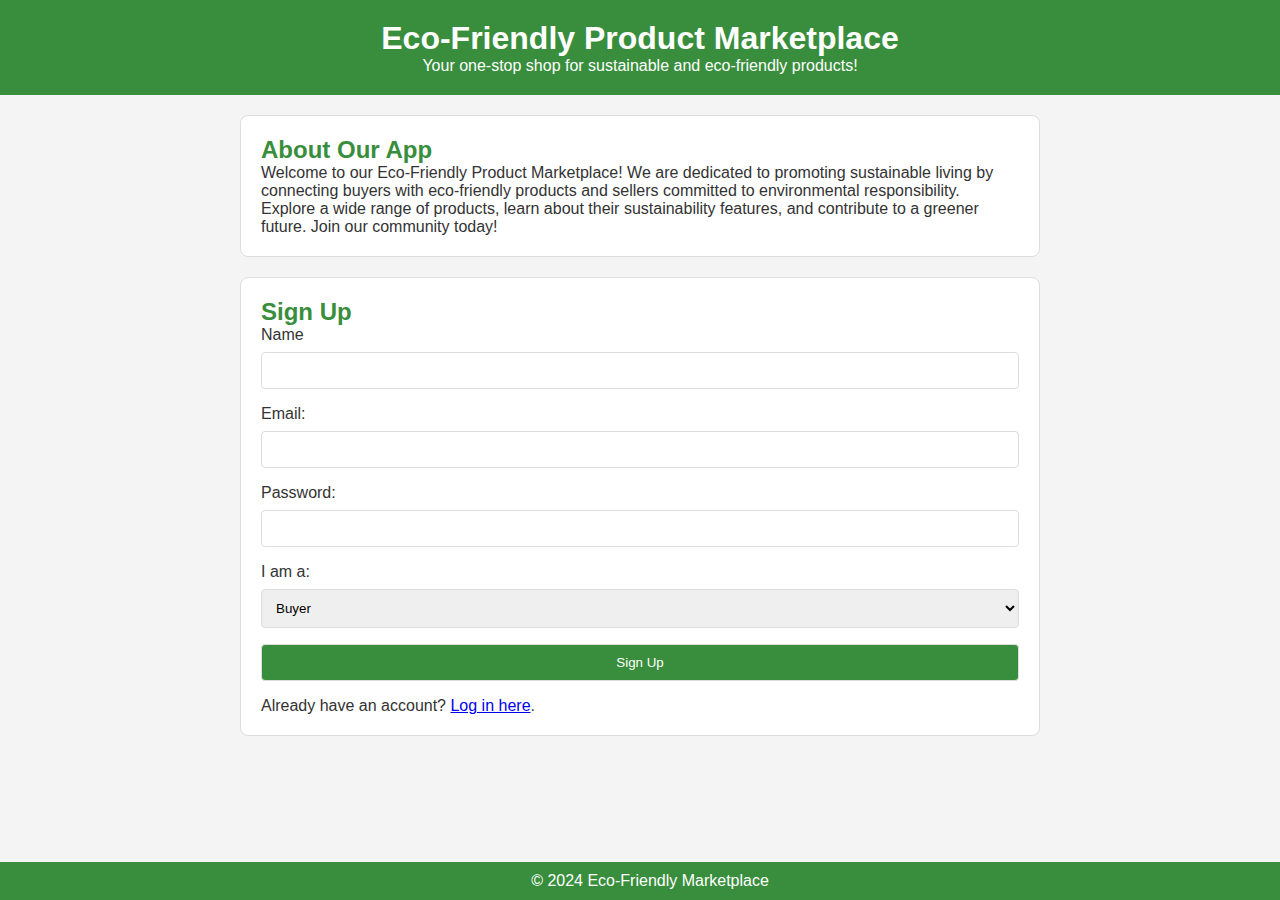
<file: index.html>
<!DOCTYPE html>
<html lang="en">
<head>
    <meta charset="UTF-8">
    <meta name="viewport" content="width=device-width, initial-scale=1.0">
    <link rel="stylesheet" href="styles.css">
    <title>Eco-Friendly Marketplace</title>
</head>
<body>

    <header>
        <h1>Eco-Friendly Product Marketplace</h1>
        <p>Your one-stop shop for sustainable and eco-friendly products!</p>
    </header>

    <main>
        <section class="about">
            <h2>About Our App</h2>
            <p>Welcome to our Eco-Friendly Product Marketplace! We are dedicated to promoting sustainable living by connecting buyers with eco-friendly products and sellers committed to environmental responsibility.</p>
            <p>Explore a wide range of products, learn about their sustainability features, and contribute to a greener future. Join our community today!</p>
        </section>

        <section class="signup">
            <h2>Sign Up</h2>
            <form action="signup_process.php" method="post">
                <label for="name">Name</label>
                <input type="text" id="name" name="name" required>
            
                <label for="email">Email:</label>
                <input type="email" id="email" name="email" required>
            
                <label for="password">Password:</label>
                <input type="password" id="password" name="password" required>
            
                <label for="userType">I am a:</label>
                <select id="userType" name="userType" required>
                    <option value="buyer">Buyer</option>
                    <option value="seller">Seller</option>
                </select>
            
                <button type="submit">Sign Up</button>
            </form>            
            <p>Already have an account? <a href="login.html">Log in here</a>.</p>
        </section>
    </main>

    <footer>
        <p>&copy; 2024 Eco-Friendly Marketplace</p>
    </footer>

</body>
</html>
</file>
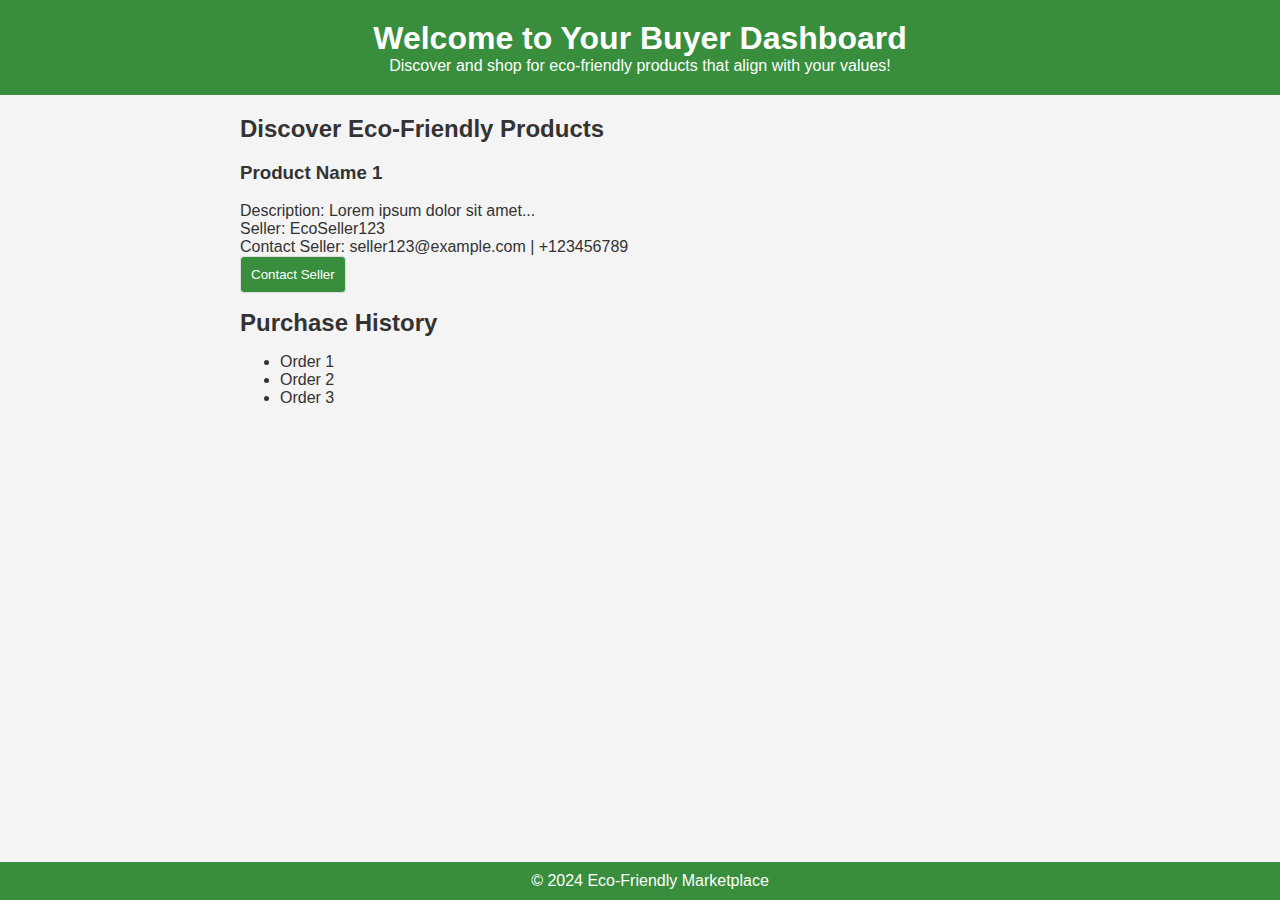
<file: buyer_dashboard.html>
<!DOCTYPE html>
<html lang="en">
<head>
    <meta charset="UTF-8">
    <meta name="viewport" content="width=device-width, initial-scale=1.0">
    <link rel="stylesheet" href="styles.css">
    <title>Buyer Dashboard - Eco-Friendly Marketplace</title>
</head>
<body>

    <header>
        <h1>Welcome to Your Buyer Dashboard</h1>
        <p>Discover and shop for eco-friendly products that align with your values!</p>
    </header>

    <main>
        <section class="product-discovery">
            <h2>Discover Eco-Friendly Products</h2>
            <!-- Example product with contact details -->
            <div class="product">
                <h3>Product Name 1</h3>
                <p>Description: Lorem ipsum dolor sit amet...</p>
                <p>Seller: EcoSeller123</p>
                <p>Contact Seller: seller123@example.com | +123456789</p>
                <button onclick="contactSeller('EcoSeller123', 'seller123@example.com', '+123456789')">Contact Seller</button>
            </div>

            <!-- Add more products dynamically based on the marketplace -->
        </section>

        <section class="purchase-history">
            <h2>Purchase History</h2>
            <!-- Add purchase history and order tracking features here -->
            <ul>
                <li>Order 1</li>
                <li>Order 2</li>
                <li>Order 3</li>
                <!-- Display recent purchases and order details -->
            </ul>
        </section>
    </main>

    <footer>
        <p>&copy; 2024 Eco-Friendly Marketplace</p>
    </footer>

    <script>
        function contactSeller(sellerName, sellerEmail, sellerPhone) {
            // Implement your logic to handle the contact action
            alert("Contacting seller: " + sellerName + "\nPhone: " + sellerPhone);
        }
    </script>

</body>
</html>
</file>
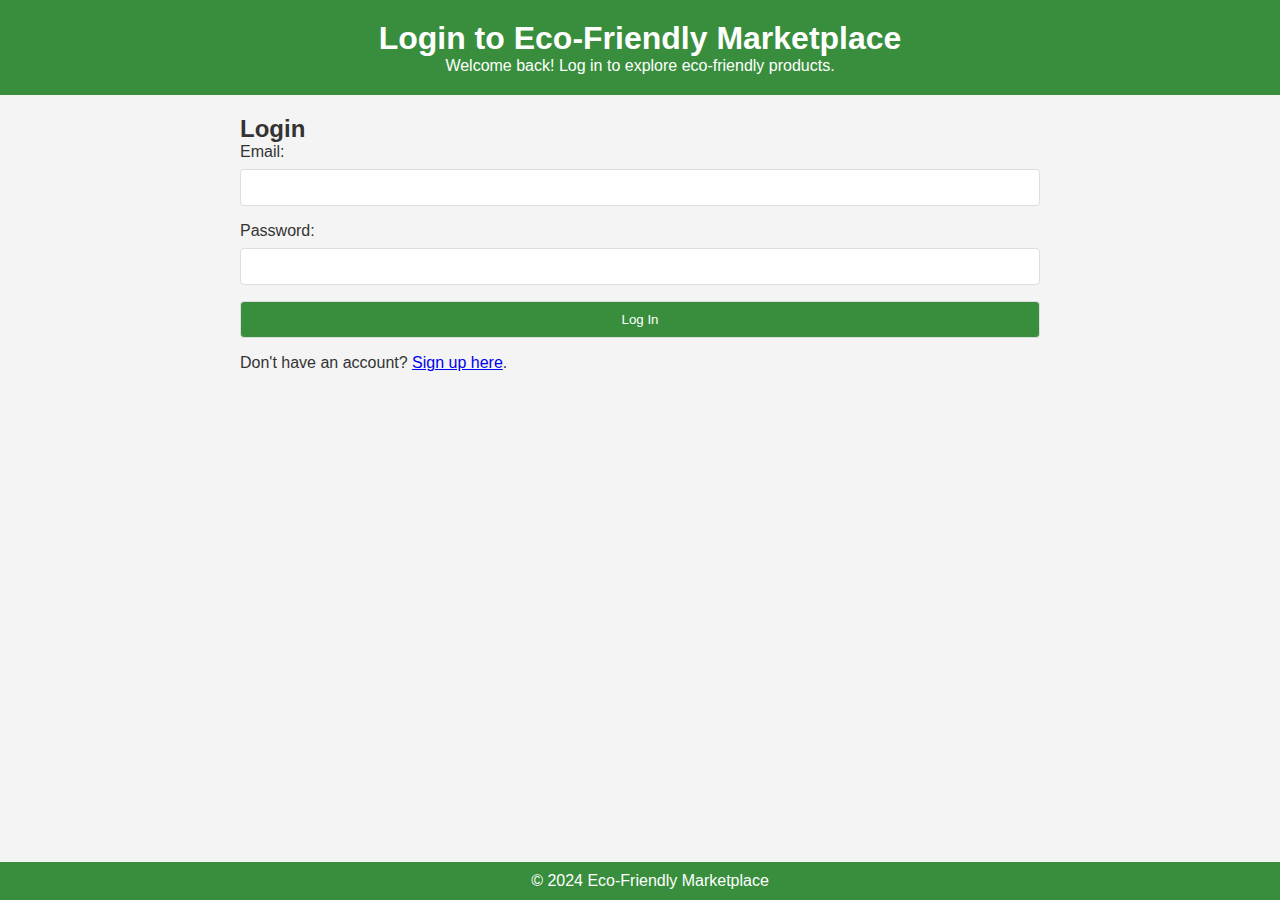
<file: login.html>
<!DOCTYPE html>
<html lang="en">
<head>
    <meta charset="UTF-8">
    <meta name="viewport" content="width=device-width, initial-scale=1.0">
    <link rel="stylesheet" href="styles.css">
    <title>Login - Eco-Friendly Marketplace</title>
</head>
<body>

    <header>
        <h1>Login to Eco-Friendly Marketplace</h1>
        <p>Welcome back! Log in to explore eco-friendly products.</p>
    </header>

    <main>
        <section class="login">
            <h2>Login</h2>
            <form action="login_process.php" method="post">
                <label for="email">Email:</label>
                <input type="email" id="email" name="email" required>

                <label for="password">Password:</label>
                <input type="password" id="password" name="password" required>

                <button type="submit">Log In</button>
            </form>
            <p>Don't have an account? <a href="index.html">Sign up here</a>.</p>
        </section>
    </main>

    <footer>
        <p>&copy; 2024 Eco-Friendly Marketplace</p>
    </footer>

</body>
</html>
</file>
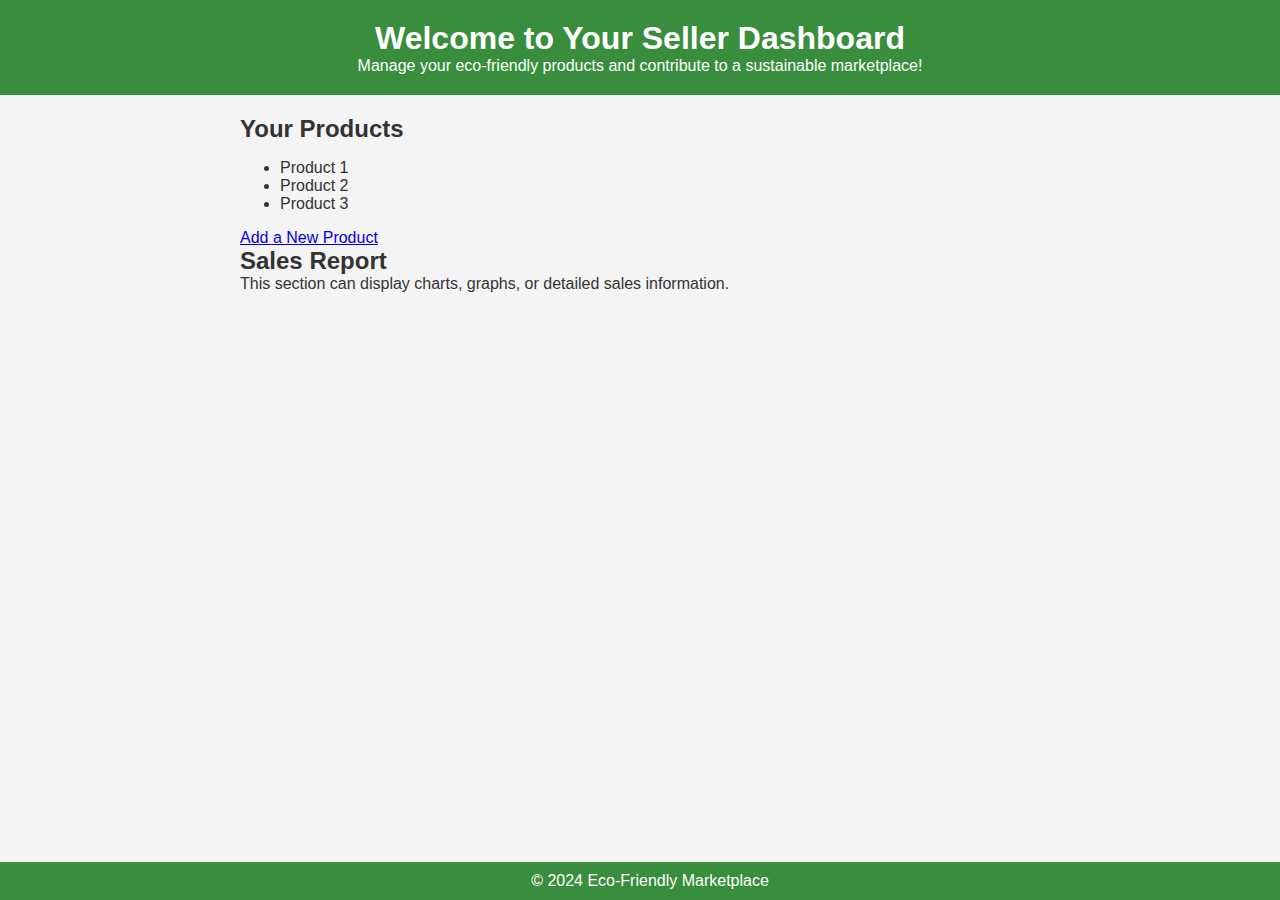
<file: seller_dashboard.html>
<!DOCTYPE html>
<html lang="en">
<head>
    <meta charset="UTF-8">
    <meta name="viewport" content="width=device-width, initial-scale=1.0">
    <link rel="stylesheet" href="styles.css">
    <title>Seller Dashboard - Eco-Friendly Marketplace</title>
</head>
<body>

    <header>
        <h1>Welcome to Your Seller Dashboard</h1>
        <p>Manage your eco-friendly products and contribute to a sustainable marketplace!</p>
    </header>

    <main>
        <section class="product-management">
            <h2>Your Products</h2>
            <!-- Add product management features and listings here -->
            <ul>
                <li>Product 1</li>
                <li>Product 2</li>
                <li>Product 3</li>
                <!-- Add more products dynamically based on seller's inventory -->
            </ul>
            <a href="add_product.html">Add a New Product</a>
        </section>

        <section class="sales-report">
            <h2>Sales Report</h2>
            <!-- Add sales report and analytics features here -->
            <p>This section can display charts, graphs, or detailed sales information.</p>
        </section>
    </main>

    <footer>
        <p>&copy; 2024 Eco-Friendly Marketplace</p>
    </footer>

</body>
</html>
</file>
<file: styles.css>
/* Reset some default styles for better consistency */
body, h1, h2, p, form {
    margin: 0;
    padding: 0;
}

body {
    font-family: 'Arial', sans-serif;
    background-color: #f4f4f4; /* Light gray background */
    color: #333; /* Dark text color */
}

header {
    background-color: #388e3c; /* Green header background */
    color: #fff; /* White text color */
    text-align: center;
    padding: 20px;
}

main {
    max-width: 800px;
    margin: 20px auto;
}

.about, .signup {
    background-color: #fff; /* White background for sections */
    border: 1px solid #ddd; /* Light gray border */
    border-radius: 8px;
    padding: 20px;
    margin-bottom: 20px;
}

.about h2, .signup h2 {
    color: #388e3c; /* Green heading color */
}

form {
    display: flex;
    flex-direction: column;
}

label {
    margin-bottom: 8px;
}

input, select, button {
    margin-bottom: 16px;
    padding: 10px;
    border: 1px solid #ddd; /* Light gray border */
    border-radius: 4px;
}

button {
    background-color: #388e3c; /* Green button background */
    color: #fff; /* White text color */
    cursor: pointer;
}

button:hover {
    background-color: #2e7230; /* Darker green on hover */
}

footer {
    background-color: #388e3c; /* Green footer background */
    color: #fff; /* White text color */
    text-align: center;
    padding: 10px;
    position: fixed;
    bottom: 0;
    width: 100%;
}
</file>
